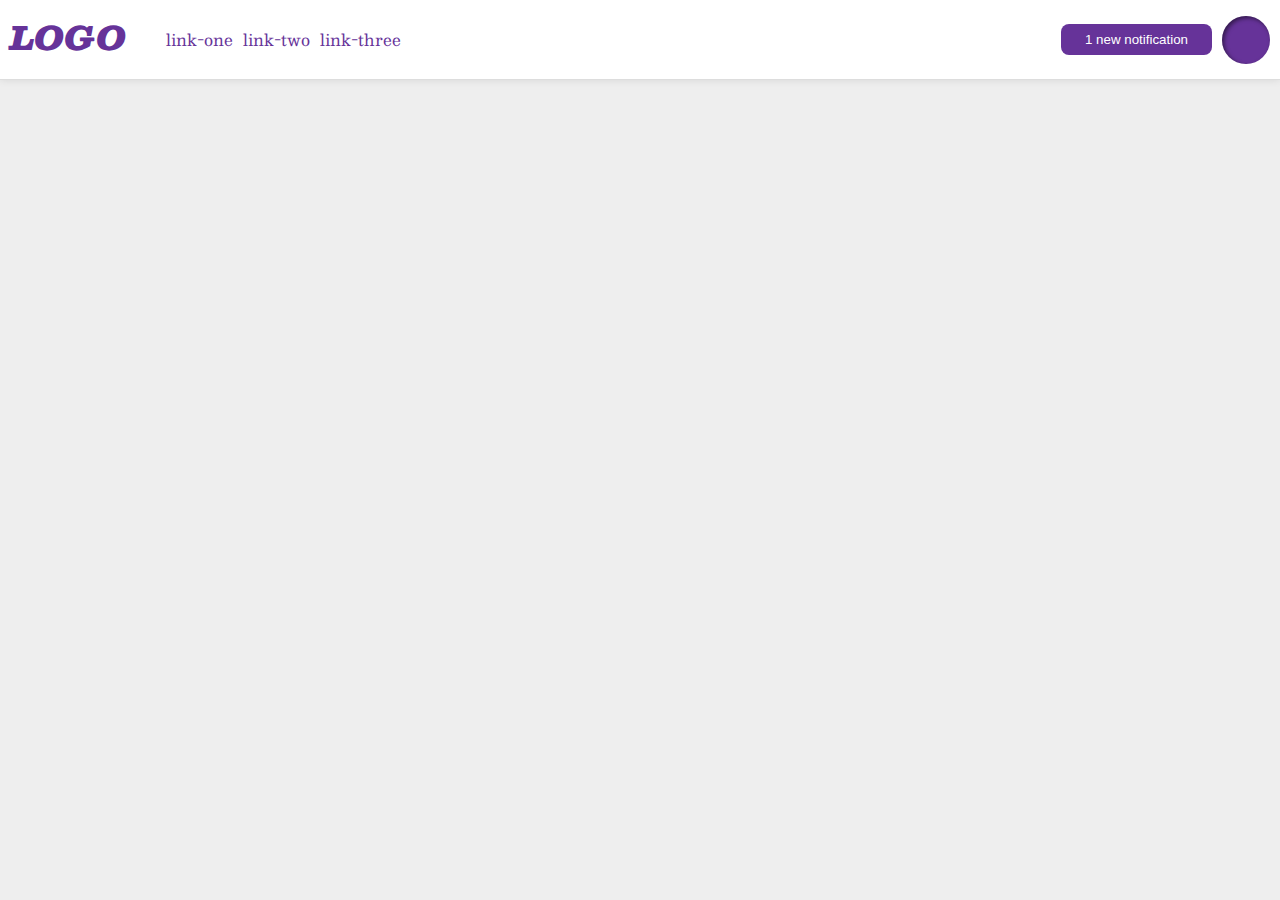
<file: flex/03-flex-header-2/index.html>
<!DOCTYPE html>
<html lang="en">
  <head>
    <meta charset="UTF-8">
    <meta http-equiv="X-UA-Compatible" content="IE=edge">
    <meta name="viewport" content="width=device-width, initial-scale=1.0">
    <title>Flex Header 2</title>
    <link rel="stylesheet" href="style.css">
  </head>
  <body>
    <div class="header">
      <div class="logo">
        LOGO
      </div>
      <ul class="links">
        <li><a href="https://google.com">link-one</a></li>
        <li><a href="https://google.com">link-two</a></li>
        <li><a href="https://google.com">link-three</a></li>
      </ul>
      <div class="right">
        <button class="notifications">
          1 new notification
        </button>
        <div class="profile-image"></div>
      </div>
    </div>
  </body>
</html>
</file>
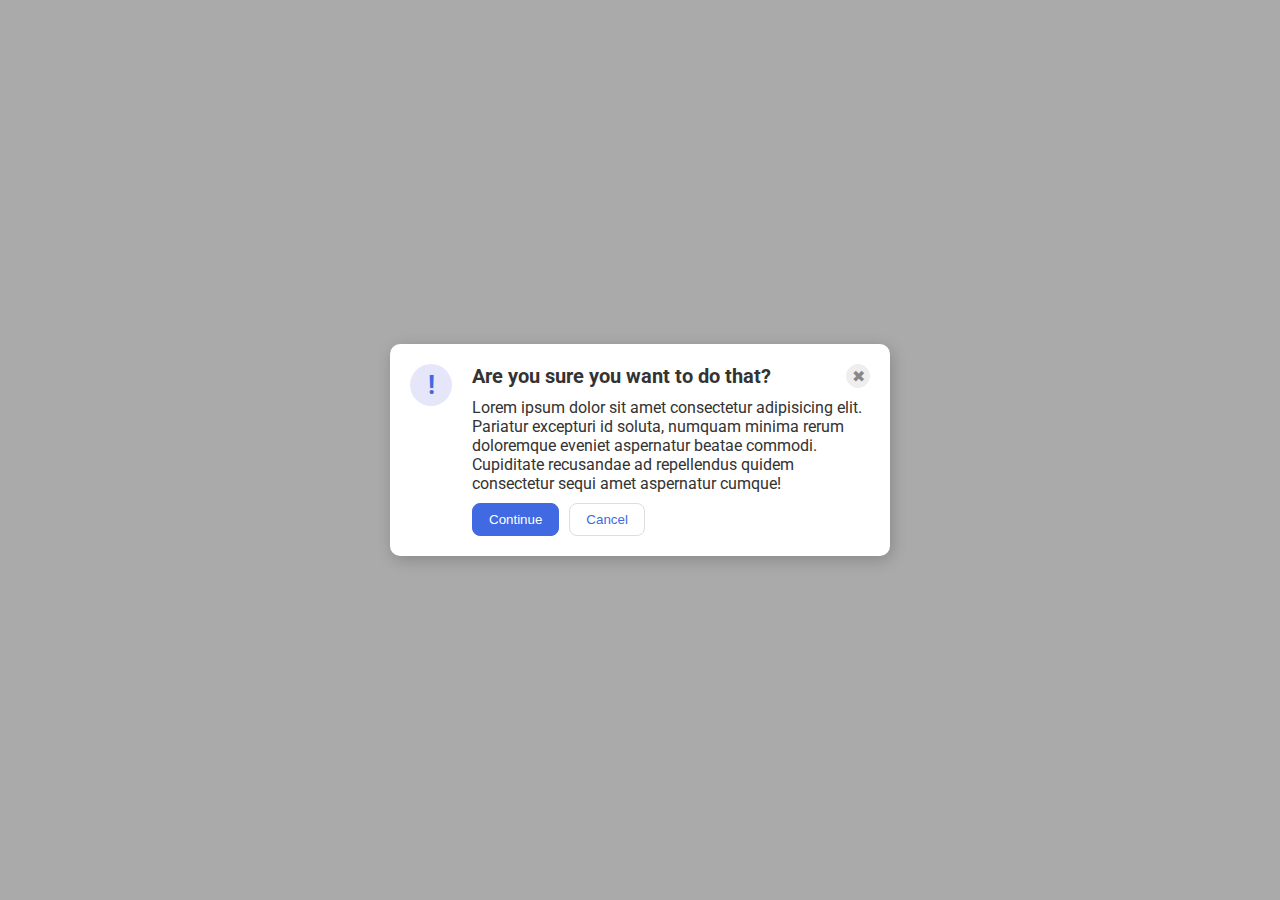
<file: flex/05-flex-modal/index.html>
<!DOCTYPE html>
<html lang="en">
  <head>
    <meta charset="UTF-8">
    <meta http-equiv="X-UA-Compatible" content="IE=edge">
    <meta name="viewport" content="width=device-width, initial-scale=1.0">
    <link rel="stylesheet" href="style.css">
    <title>Modal</title>
  </head>
  <body>
    <div class="modal">
      <div class="icon">!</div>

      <div class="rest">
        <div class="head">
          <div class="header">Are you sure you want to do that?</div>
          <button class="close-button">✖</button>
        </div>
        <div class="text">Lorem ipsum dolor sit amet consectetur adipisicing elit. Pariatur excepturi id soluta, numquam minima rerum doloremque eveniet aspernatur beatae commodi. Cupiditate recusandae ad repellendus quidem consectetur sequi amet aspernatur cumque!</div>
        <div class="clicker">
          <button class="continue">Continue</button>
          <button class="cancel">Cancel</button>
        </div>
      </div>
    </div>
  </body>
</html>
</file>
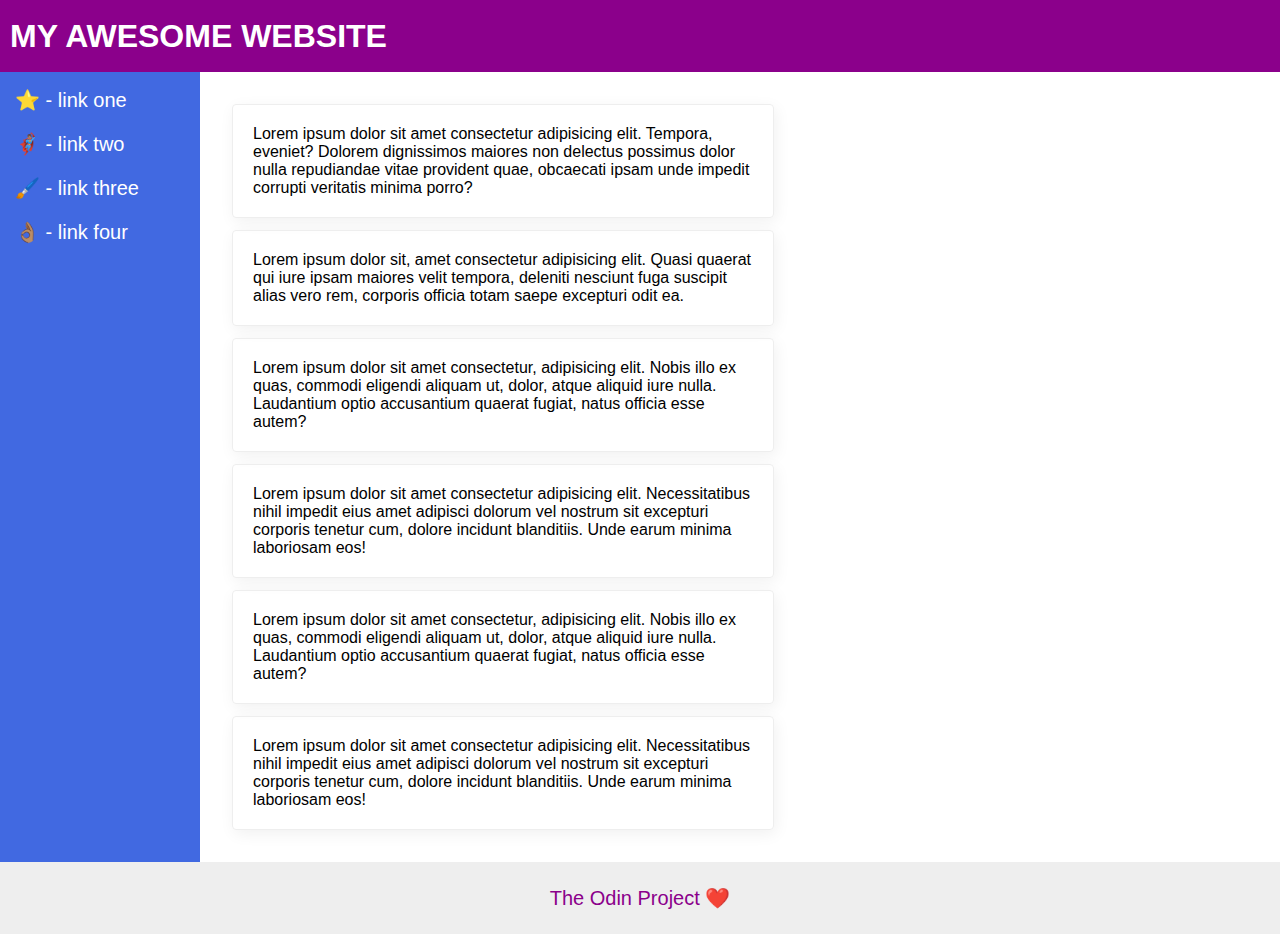
<file: flex/07-flex-layout-2/index.html>
<!DOCTYPE html>
<html lang="en">
  <head>
    <meta charset="UTF-8">
    <meta http-equiv="X-UA-Compatible" content="IE=edge">
    <meta name="viewport" content="width=device-width, initial-scale=1.0">
    <title>The Holy Grail</title>
    <link rel="stylesheet" href="style.css">
  </head>
  <body>
    <div class="header">
      MY AWESOME WEBSITE
    </div>
    
    <div class="middle">
      <div class="sidebar">
        <ul>
          <li><a href="#">⭐ - link one</a></li>
          <li><a href="#">🦸🏽‍♂️ - link two</a></li>
          <li><a href="#">🖌️ - link three</a></li>
          <li><a href="#">👌🏽 - link four</a></li>
        </ul>
      </div>
      <div class="text">
        <div class="card">Lorem ipsum dolor sit amet consectetur adipisicing elit. Tempora, eveniet? Dolorem dignissimos maiores non delectus possimus dolor nulla repudiandae vitae provident quae, obcaecati ipsam unde impedit corrupti veritatis minima porro?</div>
        <div class="card">Lorem ipsum dolor sit, amet consectetur adipisicing elit. Quasi quaerat qui iure ipsam maiores velit tempora, deleniti nesciunt fuga suscipit alias vero rem, corporis officia totam saepe excepturi odit ea.</div>
        <div class="card">Lorem ipsum dolor sit amet consectetur, adipisicing elit. Nobis illo ex quas, commodi eligendi aliquam ut, dolor, atque aliquid iure nulla. Laudantium optio accusantium quaerat fugiat, natus officia esse autem?</div>
        <div class="card">Lorem ipsum dolor sit amet consectetur adipisicing elit. Necessitatibus nihil impedit eius amet adipisci dolorum vel nostrum sit excepturi corporis tenetur cum, dolore incidunt blanditiis. Unde earum minima laboriosam eos!</div>
        <div class="card">Lorem ipsum dolor sit amet consectetur, adipisicing elit. Nobis illo ex quas, commodi eligendi aliquam ut, dolor, atque aliquid iure nulla. Laudantium optio accusantium quaerat fugiat, natus officia esse autem?</div>
        <div class="card">Lorem ipsum dolor sit amet consectetur adipisicing elit. Necessitatibus nihil impedit eius amet adipisci dolorum vel nostrum sit excepturi corporis tenetur cum, dolore incidunt blanditiis. Unde earum minima laboriosam eos!</div>
      </div>
    </div>
    
    <div class="footer">
      The Odin Project ❤️
    </div>
  </body>
</html>
</file>
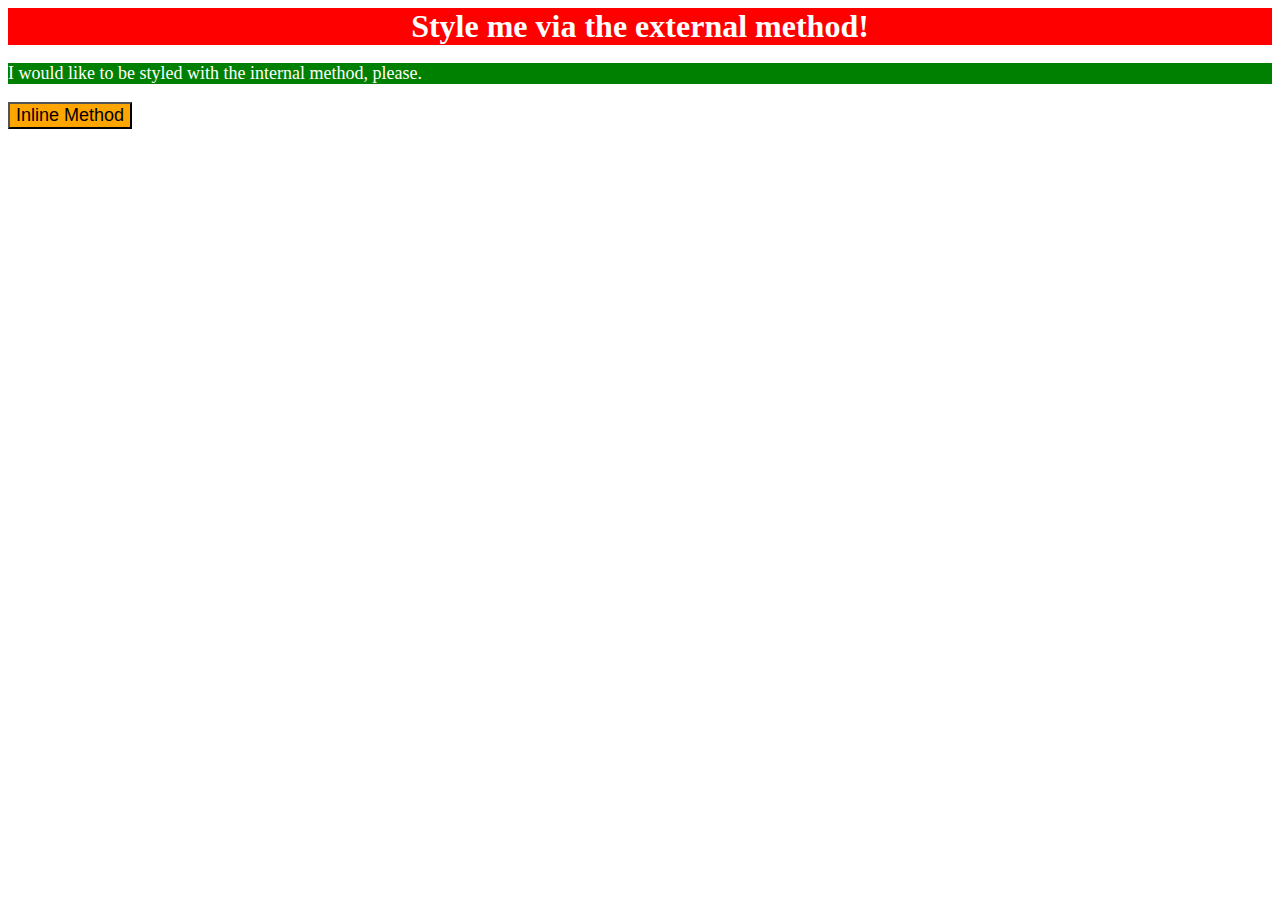
<file: foundations/01-css-methods/index.html>
<!DOCTYPE html>
<html lang="en">
  <head>
    <meta charset="UTF-8">
    <meta http-equiv="X-UA-Compatible" content="IE=edge">
    <meta name="viewport" content="width=device-width, initial-scale=1.0">
    <link rel="stylesheet" href="style.css">
    <style>
      p {
        background-color: green;
        color: white;
        font-size: 18px;
      }
    </style>
    <title>Methods for Adding CSS</title>
  </head>
  <body>
    <div>Style me via the external method!</div>
    <p>I would like to be styled with the internal method, please.</p>
    <button style="background-color: orange; font-size: 18px;">Inline Method</button>
  </body>
</html>
</file>
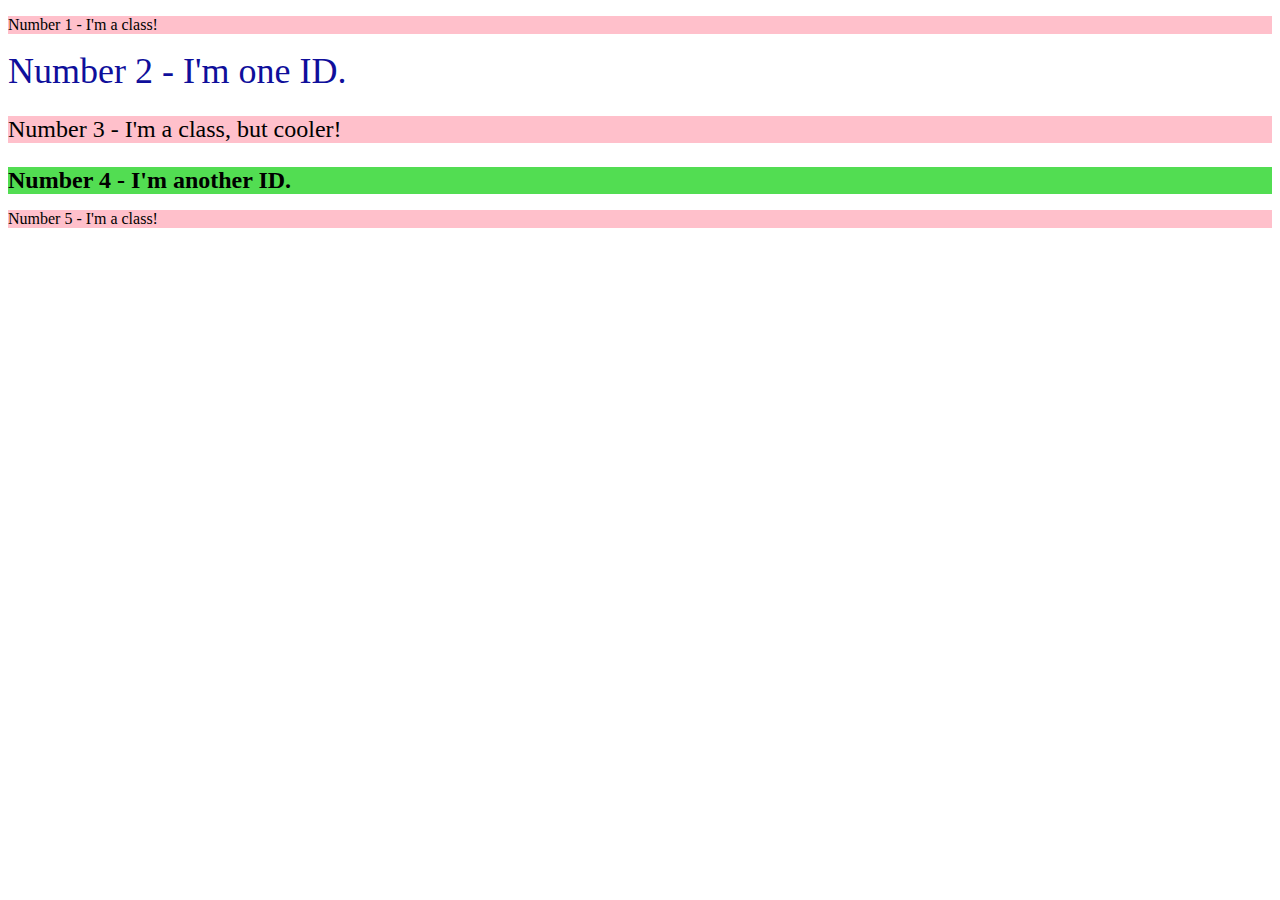
<file: foundations/02-class-id-selectors/index.html>
<!DOCTYPE html>
<html lang="en">
  <head>
    <meta charset="UTF-8">
    <meta http-equiv="X-UA-Compatible" content="IE=edge">
    <meta name="viewport" content="width=device-width, initial-scale=1.0">
    <title>Class and ID Selectors</title>
    <link rel="stylesheet" href="style.css">
  </head>
  <body>
    <p>Number 1 - I'm a class!</p>
    <div id="two">Number 2 - I'm one ID.</div>
    <p class="pixel">Number 3 - I'm a class, but cooler!</p>
    <div id="four" class="pixel">Number 4 - I'm another ID.</div>
    <p>Number 5 - I'm a class!</p>
  </body>
</html>
</file>
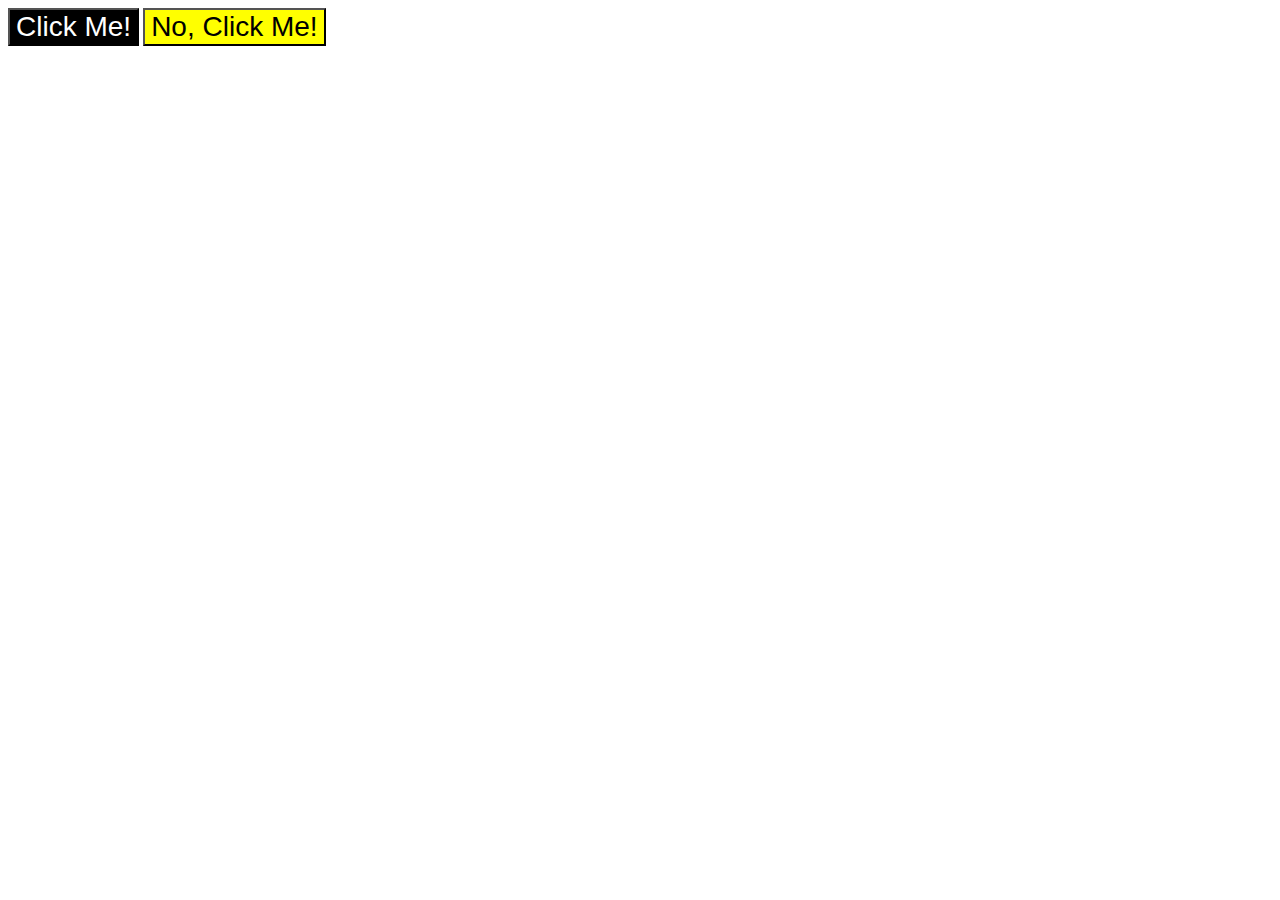
<file: foundations/03-grouping-selectors/index.html>
<!DOCTYPE html>
<html lang="en">
  <head>
    <meta charset="UTF-8">
    <meta http-equiv="X-UA-Compatible" content="IE=edge">
    <meta name="viewport" content="width=device-width, initial-scale=1.0">
    <title>Grouping Selectors</title>
    <link rel="stylesheet" href="style.css">
  </head>
  <body>
    <button class="first">Click Me!</button>
    <button class="second">No, Click Me!</button>
  </body>
</html>
</file>
<file: flex/03-flex-header-2/style.css>
/* this is some magical font-importing.  
you'll learn about it later. */
@import url('https://fonts.googleapis.com/css2?family=Besley:ital,wght@0,400;1,900&display=swap');

body {
  margin: 0;
  background: #eee;
  font-family: Besley, serif;
}

.header {
  background: white;
  border-bottom: 1px solid #ddd;
  box-shadow: 0 0 8px rgba(0,0,0,.1);
  display: flex;
  padding: 10px;
}

.profile-image {
  background: rebeccapurple;
  box-shadow: inset 2px 2px 4px rgba(0,0,0,.5);
  border-radius: 50%;
  width: 48px;
  height: 48px;
}

.logo {
  color: rebeccapurple;
  font-size: 32px;
  font-weight: 900;
  font-style: italic;
}

button {
  border: none;
  border-radius: 8px;
  background: rebeccapurple;
  color: white;
  padding: 8px 24px;
}

a {
  /* this removes the line under our links */
  text-decoration: none;
  color: rebeccapurple;
}

ul {
  list-style-type: none;
}

.links {
  display: flex;
  gap: 10px;
}

.right {
  display: flex;
  justify-content: end;
  flex: auto;
  gap: 10px;
  align-items: center;
}
</file>
<file: flex/05-flex-modal/style.css>
@import url('https://fonts.googleapis.com/css2?family=Roboto:wght@400;700&display=swap');

html, body {
  height: 100%;
}

body {
  font-family: Roboto, sans-serif;
  margin: 0;
  background: #aaa;
  color: #333;
  /* I'll give you this one for free lol */
  display: flex;
  align-items: center;
  justify-content: center;
}

.modal {
  background: white;
  width: 480px;
  border-radius: 10px;
  box-shadow: 2px 4px 16px rgba(0,0,0,.2);
  display: flex;
  padding: 10px;
}

.icon {
  color: royalblue;
  font-size: 26px;
  font-weight: 700;
  background: lavender;
  width: 42px;
  height: 42px;
  border-radius: 50%;
  display: flex;
  align-items: center;
  justify-content: center;
  flex: 1 0 auto;
  margin: 10px;
}

.close-button {
  background: #eee;
  border-radius: 50%;
  color: #888;
  font-weight: 400;
  font-size: 16px;
  height: 24px;
  width: 24px;
  display: flex;
  align-items: center;
  justify-content: center;
  border: 1px solid #eee;
  padding: 0;
}

button {
  cursor: pointer;
  padding: 8px 16px;
  border-radius: 8px;
}

button.continue {
  background: royalblue;
  border: 1px solid royalblue;
  color: white;
}

button.cancel {
  background: white;
  border: 1px solid #ddd;
  color: royalblue;
}

.head {
  display: flex;
  margin: 10px;
  justify-content: end;
}

.header {
  font-weight: bold;
  font-size: 20px;
  align-self: left;
  flex: auto;
}

.clicker {
  display: flex;
}

.text {
  margin: 10px;
}

.clicker {
  display: flex;
  gap: 10px;
  margin: 10px;
}
</file>
<file: flex/07-flex-layout-2/style.css>
body {
  font-family: -apple-system, BlinkMacSystemFont, 'Segoe UI', Roboto, Oxygen, Ubuntu, Cantarell, 'Open Sans', 'Helvetica Neue', sans-serif;
  margin: 0;
  min-height: 100vh;
  display: flex;
  flex-direction: column;
  justify-content: space-between;
}

.header {
  height: 72px;
  background: darkmagenta;
  color: white;
  display: flex;
  align-items: center;
  font-weight: bold;
  font-size: 32px;
  padding-left: 10px;
}

.footer {
  height: 72px;
  background: #eee;
  color: darkmagenta;
  display: flex;
  justify-content: center;
  align-items: center;
  font-size: 20px;
}

.sidebar {
  width: 300px;
  background: royalblue;
  box-sizing: border-box;
  min-width: 200px;
}

.card {
  border: 1px solid #eee;
  box-shadow: 2px 4px 16px rgba(0,0,0,.06);
  border-radius: 4px;
  width: 500px;
  padding: 20px;
}

a {
  text-decoration: none;
  color: white;
  padding: 5px;
  font-size: 20px;
}

ul {
  padding-left: 10px;
}

li {
  list-style-type: none;
  margin-bottom: 20px;
}

.middle {
  display: flex;
  flex: auto;
}

.text {
  display: flex;
  flex-wrap: wrap;
  padding: 32px;
  gap: 12px;
}
</file>
<file: foundations/01-css-methods/style.css>
div {
    color: white;
    background-color: red;
    font-size: 32px;
    text-align: center;
    font-weight: bold;
}
</file>
<file: foundations/02-class-id-selectors/style.css>
p {
    background-color: #ffc0cb;
    font-family: Verdana, "DejaVu Sans" "sans-serif";
}
#two {
    color: #0f0f9b;
    font-size: 36px;
}
.pixel {
    font-size: 24px;
}
#four {
    background-color: rgb(82, 221, 82);
    font-weight: bold;
}
</file>
<file: foundations/03-grouping-selectors/style.css>
.first {
    background-color: black;
    color: white;
}
.second {
    background-color: yellow;
}
.first,
.second {
    font-size: 28px;
    font-family: Helvetica, "Times-New-Roman", sans-serif;
}
</file>
